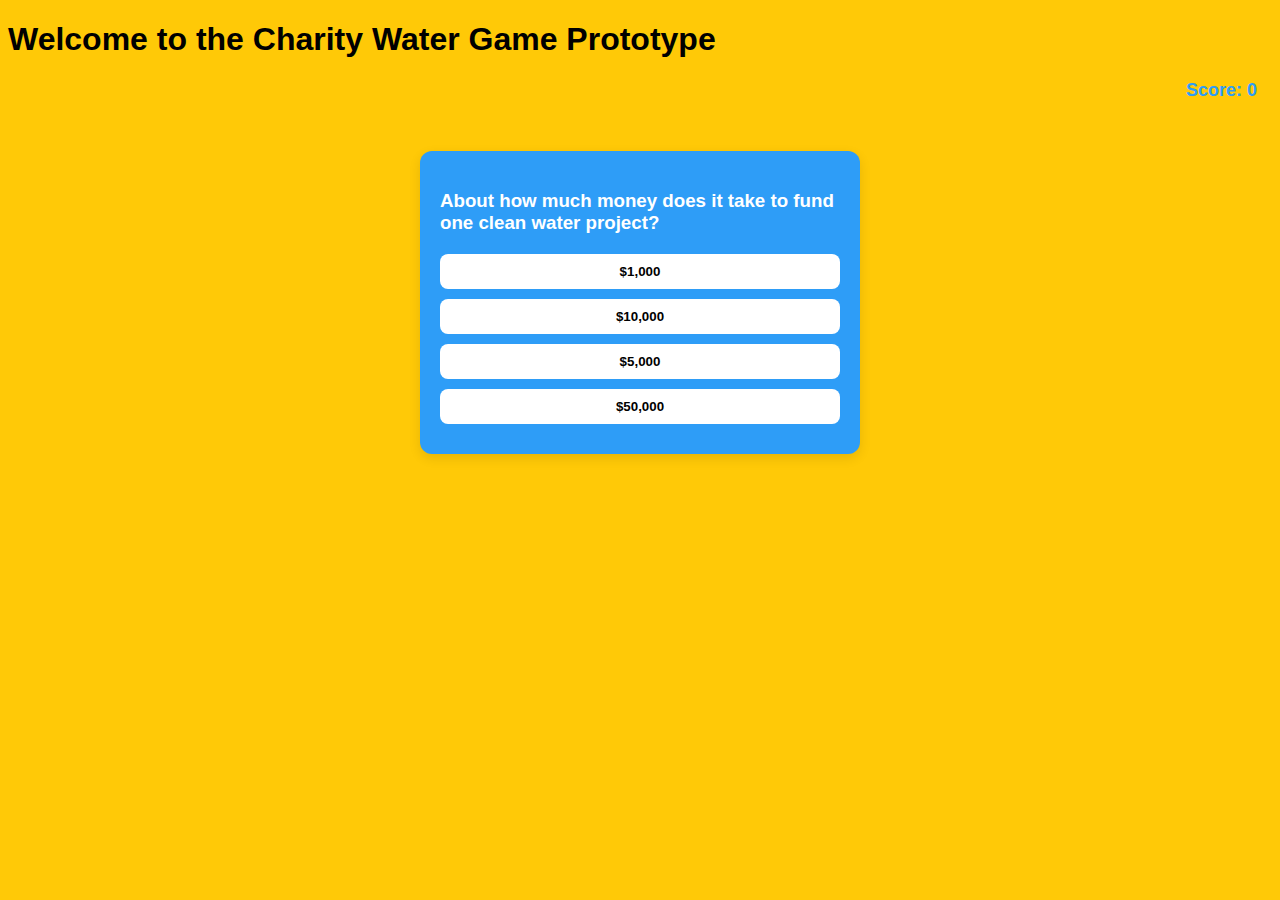
<file: index.html>
<!DOCTYPE html>
<html lang="en">
<head>
    <meta charset="UTF-8">
    <meta name="viewport" content="width=device-width, initial-scale=1.0">
    <title>Charity Water Game</title>
    <link rel="stylesheet" href="styles.css">
     <link href="https://cdn.jsdelivr.net/npm/bootstrap@5.3.6/dist/css/bootstrap.min.css" rel="stylesheet" integrity="sha384-4Q6Gf2aSP4eDXB8Miphtr37CMZZQ5oXLH2yaXMJ2w8e2ZtHTl7GptT4jmndRuHDT" crossorigin="anonymous">
</head>
<body>
    <h1>Welcome to the Charity Water Game Prototype</h1>

<div class="score-text">Score: <span id="score">0</span></div>

<div id="question-card" class="question-card" style="display: none;">
    <h3 id="question-text"></h3>
    <div id="card-answers" class="card-answers"></div>
</div>
<!-- //holds all cards -->
<div id="card-container"></div>

<div style="text-align: center; margin-top: 20px;">
  <button id="next-btn" class="btn btn-primary" style="display: none;">Next Question</button>
</div>

<!-- End Message -->
 <div style="text-align: center; margin-top: 20px;">
<div id="end-message"></div>
</div>

<div style="text-align: center; margin-top: 20px;">
  <button id="replay-btn" class="btn btn-primary" style="display: none;">Replay</button>
</div>



    <script src="script.js"></script>
</body>
</html>
</file>
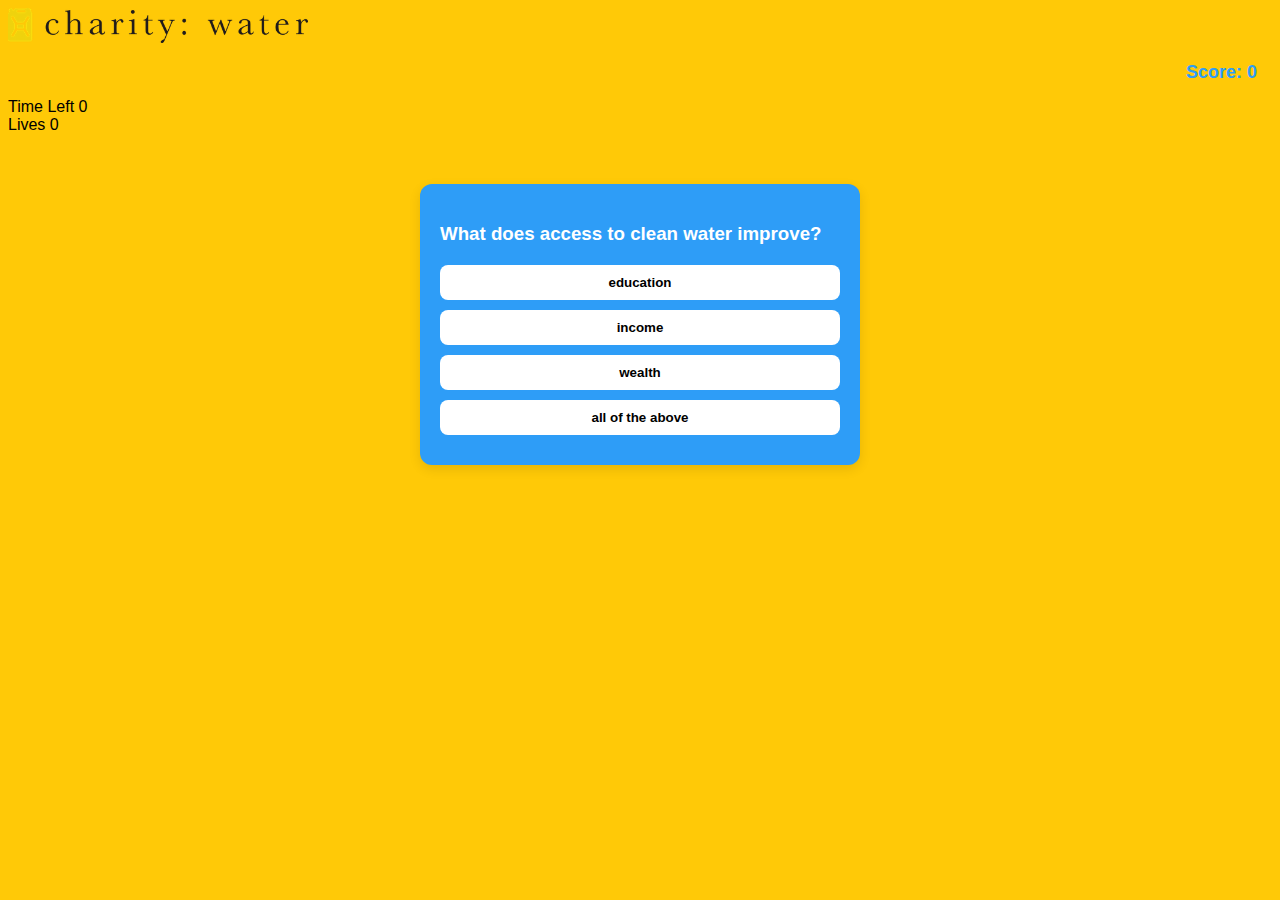
<file: game.html>
<!DOCTYPE html>
<html lang="en">
<head>
  <meta charset="UTF-8">
  <meta name="viewport" content="width=device-width, initial-scale=1.0">
  <title>Charity Water Game</title>
  <link rel="stylesheet" href="styles.css">
  <link href="https://cdn.jsdelivr.net/npm/bootstrap@5.3.6/dist/css/bootstrap.min.css" rel="stylesheet" integrity="sha384-4Q6Gf2aSP4eDXB8Miphtr37CMZZQ5oXLH2yaXMJ2w8e2ZtHTl7GptT4jmndRuHDT" crossorigin="anonymous">
</head>
<body>
  <img src="img/cw_logo_horizontal.png" class="d-block mx-auto my-3" style="max-width: 300px; height: auto;" alt="Charity Water Logo">

  <div class="score-text mx-5 fs-3">Score: <span id="score">0</span></div>
  <div class="timer-text mx-5 fs-3">Time Left <span id="timer">0</span></div>
  <div class="lives-text mx-5 fs-3">Lives <span id="lives">0</span></div>

  <div id="question-card" class="question-card" style="display: none;">
    <h3 id="question-text"></h3>
    <div id="card-answers" class="card-answers"></div>
  </div>
  <!-- Holds all cards -->
  <div id="card-container"></div>

  <div style="text-align: center; margin-top: 20px;">
    <button id="next-btn" class="btn btn-primary" style="display: none;">Next Question</button>
  </div>

  <!-- Popup shown after last question -->
  <div id="endPopup" class="popup" style="display: none;">
    <div class="popup-content mx-auto text-center">
      <div id="end-message" class="mb-3"></div>
      <!-- Replay and level buttons are now inside the popup -->
      <button id="replay-btn" class="btn btn-warning mb-2" style="display: none;">Play Again</button>
      <button id="easy-btn" class="btn btn-success mb-2" style="display: none;">Easy Level</button>
      <button id="medium-btn" class="btn btn-info mb-2" style="display: none;">Medium Level</button>
      <button id="hard-btn" class="btn btn-danger mb-2" style="display: none;">Hard Level</button>
      <button id="menu-btn" class="btn btn-secondary mb-2">Main Menu</button>
      <a href="https://www.charitywater.org/" target="_blank" class="d-block text-center my-2" style="color: #464c50; font-weight: bold; text-decoration: underline;">
  Learn more at charitywater.org
</a>
    </div>
  </div>

  <script src="functions.js"></script>
  <script src="script.js"></script>
</body>
</html>
</file>
<file: styles.css>
/* Charity: water Brand Colors

Primary Colors:
- Yellow:     #FFC907
- Blue:       #2E9DF7

Secondary Colors:
- Light Blue: #8BD1CB
- Green:      #4FCB53
- Orange:     #FF902A
- Red:        #F5402C
- Dark Green: #159A48
- Pink:       #F16061

*/

    body {
      background-color: #FFC907;
      font-family: 'Proxima Nova', Arial, sans-serif;
    }

    .question-card {
      background-color: #2E9DF7; /* Blue */
      color: white;
      padding: 20px;
      border-radius: 12px;
      max-width: 400px;
      margin: 50px auto;
      box-shadow: 0 4px 12px rgba(0,0,0,0.1);
    }

    .card-answers {
      margin-top: 20px;
    }

    .card-answers button {
      display: block;
      width: 100%;
      margin-bottom: 10px;
      padding: 10px;
      border-radius: 8px;
      border: none;
      font-weight: bold;
      background-color: white;
      color: #000000; 
      transition: background-color 0.3s ease, color 0.3s ease;
    }

    .card-answers button:hover {
      background-color: #8BD1CB; /* Light Blue */
    }

    .correct {
      background-color: #4FCB53 !important; /* Green */
      color: white;
    }

    .incorrect {
      background-color: #F5402C !important; /* Red */
      color: white;
    }

    .score-text {
      text-align: right;
      margin: 15px;
      font-size: 18px;
      font-weight: bold;
      color: #2E9DF7; /* Blue */
    }

    #replay-btn{
      background-color:#FFC907;
      color: black;
      border: none;
    }
    #next-btn{
    background-color:#FFC907;
    color: black;
    border: none;
    }

/* Center the popup and add a border and padding */
.popup {
  position: fixed;
  top: 50px; left: 50px; right: 50px; bottom: 50px;
  align-items: center;
  justify-content: center;
  z-index: 1000;
}

.popup-content {
  background: #8BD1CB; /* Light Blue */
  border-radius: 16px;
  padding: 16px 16px;
  box-shadow: 0 4px 24px rgba(0,0,0,0.15);
  min-width: 300px;
  flex-direction: column;
  align-items: center;
}

/* Replay and Next button hover effect - lighter yellow */
#replay-btn:hover,
#next-btn:hover {
  background-color: #ffe066; /* Lighter yellow */
  color: #2E9DF7;
  cursor: pointer;
}

/* Easy Level button hover - lighter green */
#easy-btn:hover {
  background-color: #7eea9c !important; /* Lighter green */
  color: #000000 !important;
  cursor: pointer;
}

/* Medium Level button - orange */
#medium-btn {
  background-color: #FF902A !important; /* Orange */
  color: black !important;
  border: none !important;
}

/* Medium Level button hover - lighter orange */
#medium-btn:hover {
  background-color: #ffc180 !important; /* Lighter orange */
  color: #000000 !important;
  cursor: pointer;
}

/* Hard Level button hover - lighter red/pink */
#hard-btn:hover {
  background-color: #f88b7d !important; /* Lighter red/pink */
  color: #000000 !important;
  cursor: pointer;
}

/* Main Menu button hover - lighter blue */
#menu-btn:hover {
  background-color: #6ec6fa !important; /* Lighter blue */
  color: #000000 !important;
  cursor: pointer;
}

/* Make all main buttons have black text by default and on hover */
#replay-btn,
#next-btn,
#easy-btn,
#medium-btn,
#hard-btn,
#menu-btn,
#replay-btn:hover,
#next-btn:hover,
#easy-btn:hover,
#medium-btn:hover,
#hard-btn:hover,
#menu-btn:hover {
  color: black !important;
}

/* Remove border from popup buttons */
#replay-btn,
#next-btn,
#easy-btn,
#medium-btn,
#hard-btn,
#menu-btn {
  border: none !important;
}

#easy-btn {
  background-color: #4FCB53 !important; /* Your green */
  color: black !important;
  border: none !important;
}
#medium-btn {
  background-color: #FF902A !important; /* Orange */
  color: black !important;
  border: none !important;
}
#hard-btn {
  background-color: #F5402C !important; /* Your red */
  color: black !important;
  border: none !important;
}
#menu-btn {
  background-color: #2E9DF7 !important; /* Custom blue */
  color: black !important;
  border: none !important;
}

/* Set Proxima Nova as the font for everything on the site */
body,
button,
select,
input,
textarea,
h1, h2, h3, h4, h5, h6,
label,
a,
div,
span,
p {
  font-family: 'Proxima Nova', Arial, sans-serif !important;
}
</file>
